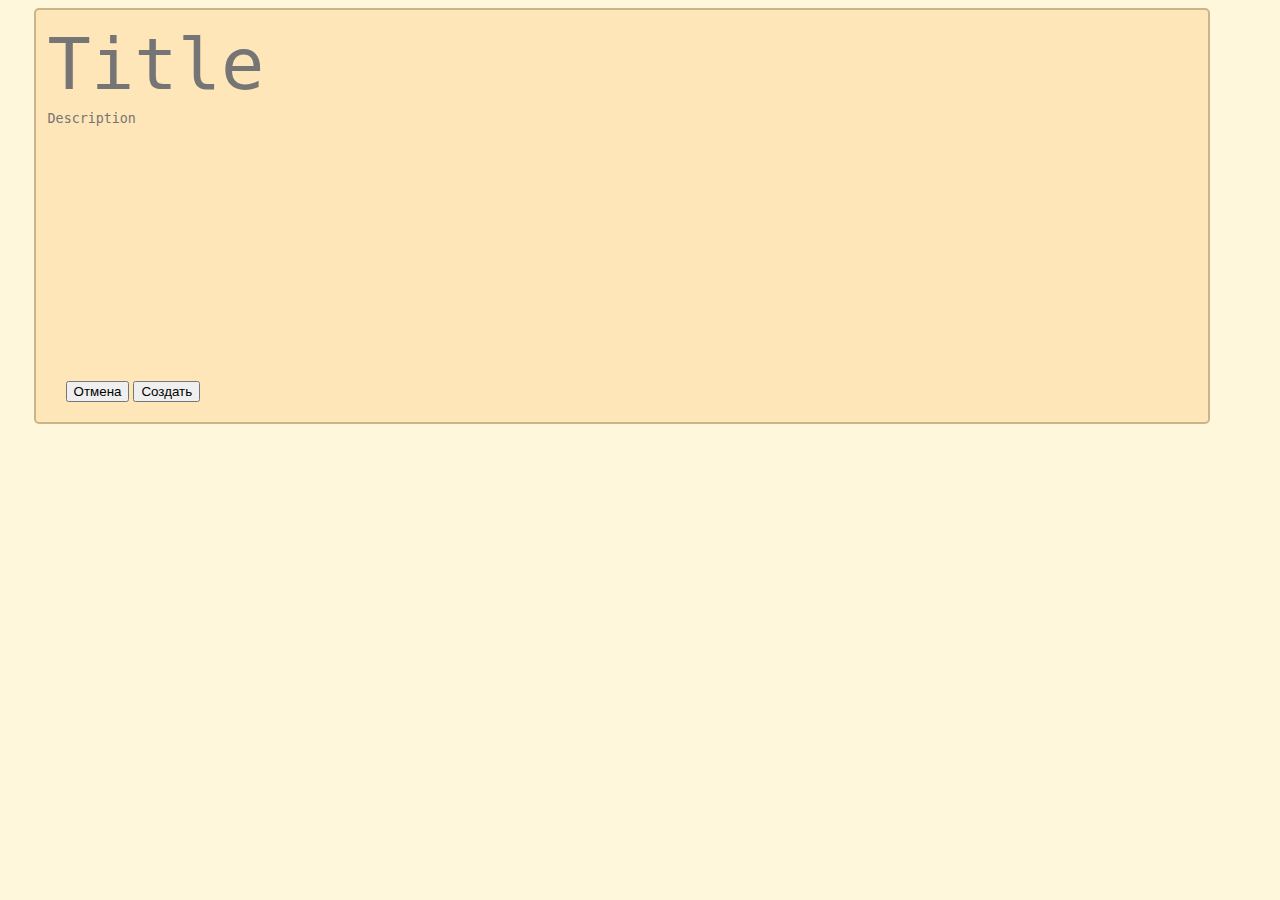
<file: resources/html/AddNotePage.html>
<!DOCTYPE html>
<html>

    <head>
        <link rel="stylesheet" href="/resources/css/NotePage.css">
        <meta charset="UTF-8">
        <meta http-equiv="X-UA-Compatible" content="IE=edge">
        <title>Нотес!</title>
    </head>
    <body>
        <span id="status"></span>
        <div class="NoteInside">
            <textarea class="TitleInput" placeholder="Title" id="title"></textarea>
            <div></div>
            <textarea class="DescriptionInput" placeholder="Description" id="description"></textarea>
            <div class="Buttons">
                <a href="/"><button class="Cancel">Отмена</button></a>
                <button class="Save changes" onclick="AddNote()">Создать</button>
            </div>
        </div>
        <script src="/resources/js/AddNotePage.js"></script>
    </body>
</html>
</file>
<file: resources/css/NotePage.css>
body{
    background-color:#fff7db;
}
.Note{
    display: flex;
    justify-content: space-between;
    margin-bottom: 20px;
    overflow: hidden;
}
.NoteInside{
    background-color: #ffe6b8;
    border: 2px solid #c8b68a;
    border-radius: 5px;
    width: 90vw;
    height: 43.5vh; /*Вот бы всё на глаз настраивать*/
    padding: 10px;
    margin-right: 2vw;
    margin-left: 2vw;
}
.TitleInput{
    width: 100%;
    height: 8vh;
    font-size: 8vh;
    margin-bottom: 1vh;
    background-color: transparent;
    border: none;
    resize: none;
    overflow: hidden;
}
.DescriptionInput{
    width: 100%;
    height: 65%;
    background-color: transparent;
    border: none;
    resize: none;
    margin-bottom: 10px;
}
.Buttons{
    display: inline;
}
.Cancel{
    margin-left: 20px;
}
.Create{
    margin-left:auto;
    margin-right:10px; 
}
</file>
